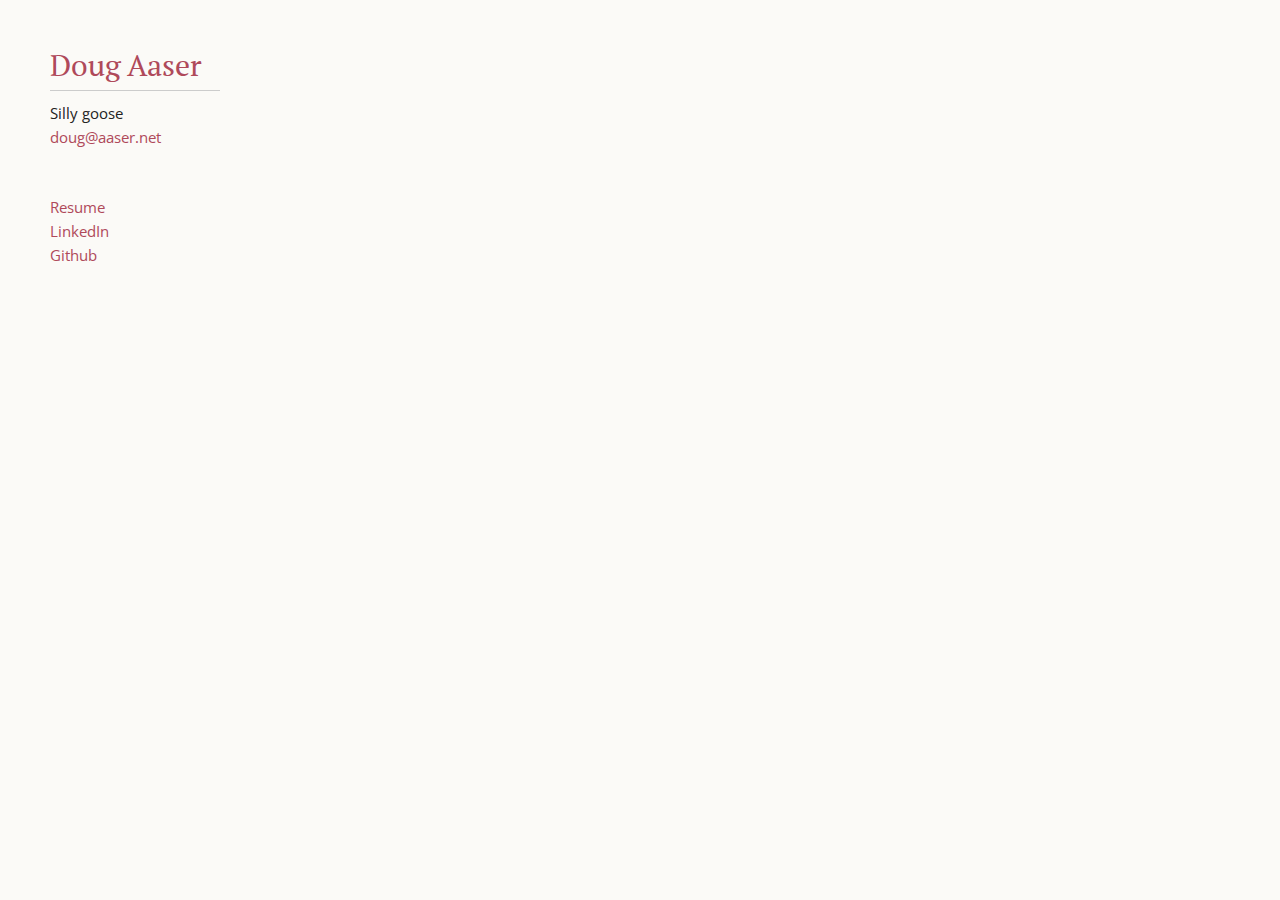
<file: index.html>
<!doctype html>
<html lang="en">
<head>
    <meta charset="utf-8">
    <meta http-equiv="X-UA-Compatible" content="chrome=1">
    <link rel="icon" type="image/x-icon" href="assets/favicon.ico">
    <title>Doug Aaser</title>

    <link rel="stylesheet" href="css/reset.css">
    <link rel="stylesheet" href="css/styles.css">

    <meta name="viewport" content="width=device-width, initial-scale=1, user-scalable=no">
    <!--[if lt IE 9]>
    <script src="//html5shiv.googlecode.com/svn/trunk/html5.js"></script>
    <![endif]-->
</head>
<body>
<div class="wrapper">
    <header>
        <h1 class="header"><a href="//aaser.net">Doug Aaser</a></h1>
        <p class="header">
            Silly goose
            <br>
            <a href="mailto:doug@aaser.net">doug@aaser.net</a>
        </p>
        <p class="header">
            <br>
            <a class="header name" href="//cdn.aaser.net/file/tree-sac/resume.pdf" target="_blank">Resume</a>
            <br>
            <a class="header name" href="//www.linkedin.com/in/douglasaaser" target="_blank">LinkedIn</a>
            <br>
            <a class="header name" href="//github.com/daaser" target="_blank">Github</a>
        </p>
    </header>
</div>
<script src="js/p5.min.js"></script>
<script src="js/painting.js"></script>
</body>
</html>
</file>
<file: css/styles.css>
@import url(https://fonts.googleapis.com/css?family=PT+Serif|Open+Sans:600,400);

* {
    cursor: default;
    user-select: none;
    -webkit-user-select: none; /* Chrome/Safari/Opera */
    -moz-user-select: none; /* Firefox */
    -ms-user-select: none; /* IE/Edge */
    -webkit-touch-callout: none; /* iOS Safari */
}

canvas {
    position: fixed;
    z-index: -1;
}

body {
    padding: 10px 50px 0 0;
    font-family: 'Open Sans', sans-serif;
    font-size: 14px;
    margin: 0;
    line-height: 1.5rem;
    -webkit-font-smoothing: antialiased;
}

/* Light mode */
@media (prefers-color-scheme: light) {
    body {
        background-color: #FBFAF7;
        color: #232323;
    }
}

/* Dark mode */
@media (prefers-color-scheme: dark) {
    body {
        /*background-color: #0d1117;*/
        background-color: #1C1C1E;
        color: white;
    }
}

h1, h2, h3, h4, h5, h6 {
    color: #232323;
    margin: 36px 0 10px;
}

p, ul, ol, table, dl {
    margin: 0 0 22px;
}

h1, h2, h3 {
    font-family: 'PT Serif', serif;
    line-height: 1.3;
    font-weight: normal;
    display: block;
    border-bottom: 1px solid #ccc;
    padding-bottom: 5px;
}

h1 {
    font-size: 30px;
}

h2 {
    font-size: 24px;
}

h3 {
    font-size: 18px;
}

h4, h5, h6 {
    font-family: 'PT Serif', serif;
    font-weight: 700;
}

a {
    /*color: #10754B;*/
    color: #AF495A;
    text-decoration: none;
}

a:hover {
    text-decoration: underline;
}

a small {
    font-size: 14px;
}

em {
    font-style: italic;
}

strong {
    font-weight: 700;
}

ul {
    padding-left: 25px;
}

ol {
    list-style: decimal;
    padding-left: 20px;
}

blockquote {
    margin: 0;
    padding: 0 0 0 20px;
    font-style: italic;
}

dl, dt, dd, dl p {
    font-color: #444;
}

dl dt {
    font-weight: bold;
}

dl dd {
    padding-left: 20px;
    font-style: italic;
}

dl p {
    padding-left: 20px;
    font-style: italic;
}

hr {
    border: 0;
    background: #ccc;
    height: 1px;
    margin: 0 0 24px;
}

/* Images */
img {
    position: relative;
    margin: 0 auto;
    max-width: 650px;
    padding: 5px;
    margin: 10px 0 32px 0;
    border: 1px solid #ccc;
}

p img {
    display: inline;
    margin: 0;
    padding: 0;
    vertical-align: middle;
    text-align: center;
    border: none;
}

/* Code blocks */
code, pre {
    font-family: monospace;
    color: #000;
    font-size: 12px;
    line-height: 14px;
}

pre {
    padding: 6px 12px;
    background: #FDFEFB;
    border-radius: 4px;
    border: 1px solid #D7D8C8;
    overflow: auto;
    white-space: pre-wrap;
    margin-bottom: 16px;
}


/* Tables */
table {
    width: 100%;
}

table {
    border: 1px solid #ccc;
    margin-bottom: 32px;
    text-align: left;
}

th {
    font-family: 'Open Sans', sans-serif;
    font-size: 18px;
    font-weight: normal;
    padding: 10px;
    background: #232323;
    color: #FDFEFB;
}

td {
    padding: 10px;
    background: #ccc;
}


/* Wrapper */
.wrapper {
    position: absolute;
    width: 960px;
}


/* Header */
header {
    width: 170px;
    float: left;
    position: fixed;
    padding: 12px 25px 22px 50px;
    margin: 24px 25px 0 0;
}

/* Light mode */
@media (prefers-color-scheme: light) {
    header {
        background-color: #FBFAF7;
    }
}

/* Dark mode */
@media (prefers-color-scheme: dark) {
    header {
        /*background-color: #0d1117;*/
        background-color: #1C1C1E;
    }
}

p.header {
    font-size: 15px;
}

h1.header {
    font-size: 30px;
    font-weight: 300;
    line-height: 1.3em;
    margin-top: 0;
}

a.name {
    white-space: nowrap;
}

header ul {
    list-style: none;
    padding: 0;
}

header li {
    list-style-type: none;
    width: 132px;
    height: 15px;
    margin-bottom: 12px;
    line-height: 1em;
    padding: 6px 6px 6px 7px;
    background: #c30000;
    border-radius: 4px;
    border: 1px solid #555;
}

header li:hover {
    background: #dd0000;
}

a.buttons {
    color: #fff;
    text-decoration: none;
    font-weight: normal;
    padding: 2px 2px 2px 22px;
    height: 30px;
}


/* Section - for main page content */
section {
    width: 650px;
    float: right;
    padding-bottom: 50px;
}

p.footnote {
    font-size: 12px;
}


/* Footer */
footer {
    width: 170px;
    float: left;
    position: fixed;
    bottom: 10px;
    padding-left: 50px;
}

@media print, screen and (max-width: 960px) {

    div.wrapper {
        width: auto;
        margin: 0;
    }

    header, section, footer {
        float: none;
        position: static;
        width: auto;
    }

    footer {
        border-top: 1px solid #ccc;
        margin: 0 84px 0 50px;
        padding: 0;
    }

    header {
        padding-right: 320px;
    }

    section {
        padding: 20px 84px 20px 50px;
        margin: 0 0 20px;
    }

    header a small {
        display: inline;
    }

    header ul {
        position: absolute;
        right: 130px;
        top: 84px;
    }
}

@media print, screen and (max-width: 720px) {
    canvas {
        display: none;
    }

    body {
        word-wrap: break-word;
    }

    header {
        padding: 10px 20px 0;
        margin-right: 0;
    }

    section {
        padding: 10px 0 10px 20px;
        margin: 0 0 30px;
    }

    footer {
        margin: 0 0 0 30px;
    }

    header ul, header p.view {
        position: static;
    }
}

@media print, screen and (max-width: 480px) {
    canvas {
        display: none;
    }

    header ul li.download {
        display: none;
    }

    footer {
        margin: 0 0 0 20px;
    }

    footer a {
        display: block;
    }

}

@media print {
    canvas {
        display: none;
    }

    body {
        padding: 0.4in;
        font-size: 12pt;
        color: #444;
    }
}
</file>
